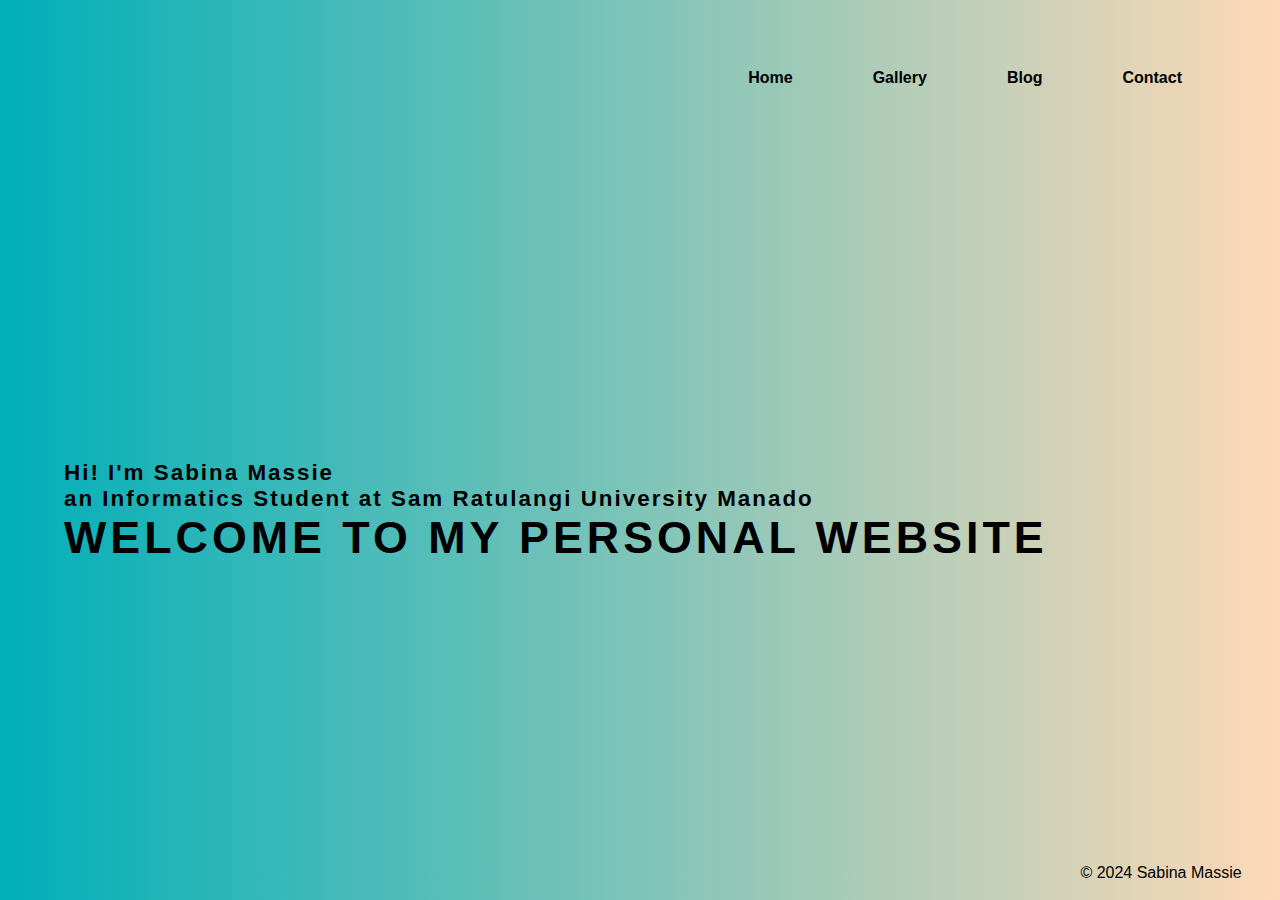
<file: index.html>
<!DOCTYPE html>
<html lang="en">
<head>
    <title>Homepage</title>
    <meta charset="UTF-8">
    <meta http-equiv="X-UA-Compatible" content="IE=edge">
    <meta name="viewport" content="width=device-width, initial-scale=1.0">
    <link rel="stylesheet" href="index.css">
</head>
<body>
    <header>
        <nav>
            <ul>
                <li><a href="index.html">Home</a></li>
                <li><a href="Gallery.html">Gallery</a></li>
                <li><a href="Blog.php">Blog</a></li>
                <li><a href="Contact.html">Contact</a></li>
            </ul>
        </nav>
    </header>
<section id="content">
    <div class="s-container">
        <div class="content">
            <span class="paragraph">Hi! I'm Sabina Massie<br> an Informatics Student at Sam Ratulangi University Manado</h2>
            <h1 class="welcome">Welcome to my personal website</h1>
        </div>
    </div>
</section>
</body>
<footer>
    <div class="copyright">
        <p>&copy; 2024 Sabina Massie</p>
    </div>
</footer>
</html>
</file>
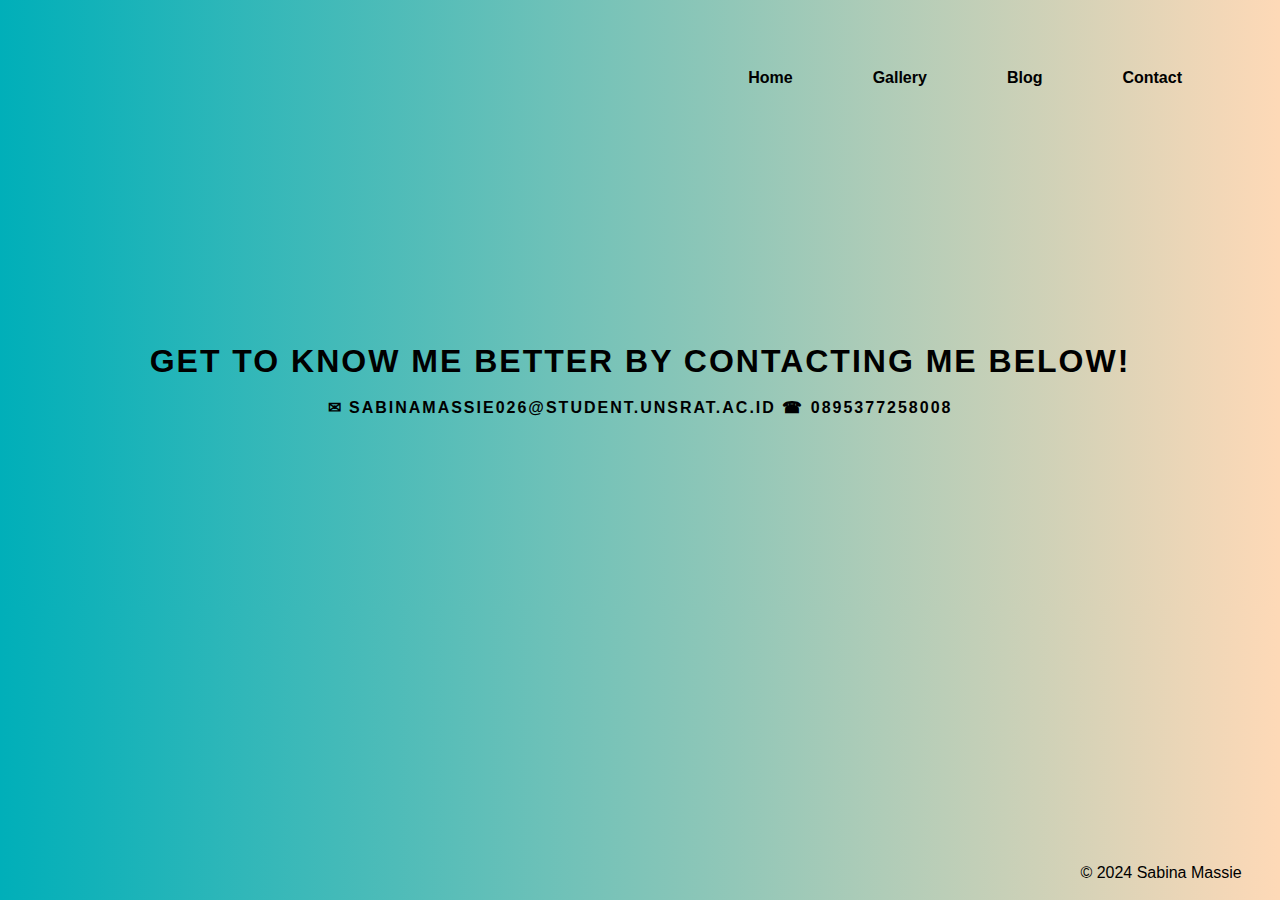
<file: Contact.html>
<!DOCTYPE html>
<html lang="en">
<head>
    <title>Contact</title>
    <meta charset="UTF-8">
    <meta http-equiv="X-UA-Compatible" content="IE=edge">
    <meta name="viewport" content="width=device-width, initial-scale=1.0">
    <link rel="stylesheet" href="contact.css">
</head>
<body>
    <header>
        <nav>
            <ul>
                <li><a href="index.html">Home</a></li>
                <li><a href="Gallery.html">Gallery</a></li>
                <li><a href="Blog.php">Blog</a></li>
                <li><a href="Contact.html">Contact</a></li>
            </ul>
        </nav>
    </header>   
    <section id="content">
        <div class="s-container">
            <div class="content">
                <span class="heading2"><h1>Get to know me better by contacting me below!</h1>
                    <br>
                <h3 class="contact">✉ sabinamassie026@student.unsrat.ac.id<span>  ☎ 0895377258008</h3>
            </div>
        </div>
    </section>
</body>
<footer>
    <div class="copyright">
        <p>&copy; 2024 Sabina Massie</p>
    </div>
</footer>
</html>
</file>
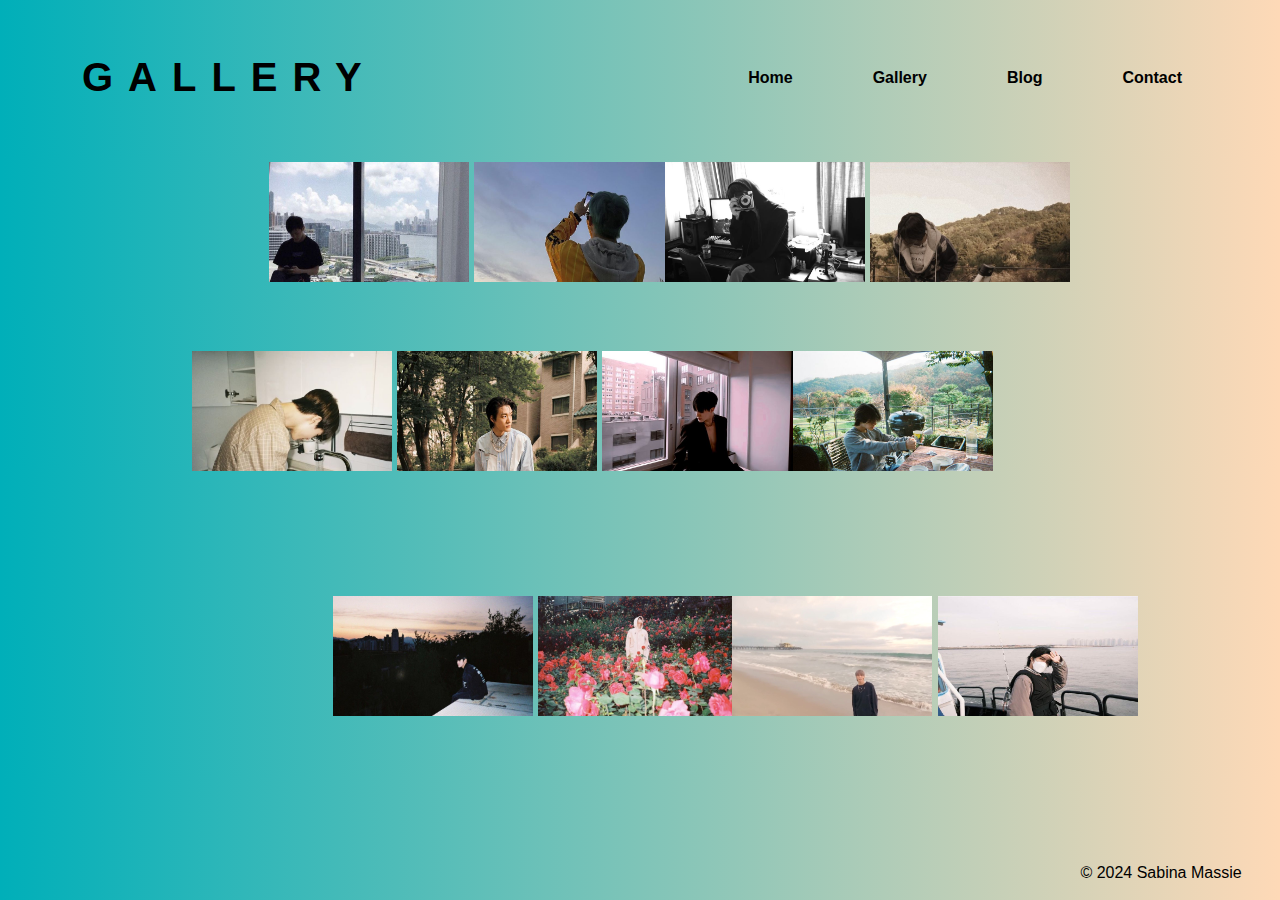
<file: Gallery.html>
<!DOCTYPE html>
<html lang="en">
<head>
    <title>Gallery</title>
    <meta charset="UTF-8">
    <meta http-equiv="X-UA-Compatible" content="IE=edge">
    <meta name="viewport" content="width=device-width, initial-scale=1.0">
    <link rel="stylesheet" href="gallery.css">
</head>
<body>
    <header>
        <nav>
            <h1>Gallery</h1>
            <ul>
                <li><a href="index.html">Home</a></li>
                <li><a href="Gallery.html">Gallery</a></li>
                <li><a href="Blog.php">Blog</a></li>
                <li><a href="Contact.html">Contact</a></li>
            </ul>
        </nav>
    </header>  

    <div class="pic1">
        <img src="Images/ً on X.jpeg" width="200" height="120">
    </div>

    <div class="pic2">
        <img src="Images/download (1).jpeg" width="200" height="120">
    </div>
    
    <div class="pic3">
        <img src="Images/QTAH - YouTube.jpeg" width="200" height="120">
    </div>

    <div class="pic4">
        <img src="Images/hendery.jpeg" width="200" height="120">
    </div>

    <div class="pic5">
        <img src="Images/Jeno.jpeg" width="200" height="120">
    </div>

    <div class="pic6">
        <img src="Images/download (7).jpeg" width="200" height="120">
    </div>

    <div class="pic7">
        <img src="Images/download (5).jpeg" width="200" height="120">
    </div>

    <div class="pic8">
        <img src="Images/WayV on Twitter.jpeg" width="200" height="120">
    </div>

    <div class="pic9">
        <img src="Images/Wallpaper nct.jpeg" width="200" height="120">
    </div>

    <div class="pic10">
        <img src="Images/download (6).jpeg" width="200" height="120">
    </div>

    <div class="pic11">
        <img src="Images/Taeyong nct127.jpeg" width="200" height="120">
    </div>

    <div class="pic12">
        <img src="Images/hendery 2.jpeg" width="200" height="120">
    </div>
</body>
<footer>
    <div class="copyright">
        <p>&copy; 2024 Sabina Massie</p>
    </div>
</footer>
</html>
</file>
<file: index.css>
body {
        background-image: linear-gradient(to right, #00afb9, #fed9b7 );
    }
    * {
        margin: 0;
        padding: 0;
        box-sizing: border-box;
        color: black;
        font-family: 'Segoe UI', Tahoma, Geneva, Verdana, sans-serif;
    }
    header {
        padding: 10px 20px; 
        border-radius: 10px;  
        transition: all 0.3s ease;
    }
    header nav{
        height: 15vh;
        width: 90%;
        margin: 0 auto;
        display: flex;
        justify-content:flex-end;
        align-items:center;
    }
    header ul {
        gap: 3rem;
        display: flex;
        list-style: none;
    }
    header li {
        list-style: none;
    }
    nav ul li a {
        text-decoration: none;
        align-items: right;
        font-size: 1rem;
        font-weight: 700;
        cursor: pointer;
    }
    header a:hover {
        color: #f07167
    }
    header a{
        position: relative;
        text-decoration: none;
        border-radius: 2rem;
        padding: .5rem 1rem;
    }
    header a.active {
        text-decoration: underline;
    }
    header .active::after,
    header a:hover::after {
        content: "";
        height: 2px;
        background-color: #f07167;
        visibility: visible;
        transform: scaleX(1);
    }
    header a::after {
        visibility: hidden;
        transform: scaleX(0);
        transition: all 0.3s ease-in-out;
    }
    .welcome {
        font-size: 2em;
        font-weight: 700;
        text-transform: uppercase;
        letter-spacing: 4px;
    }
    .paragraph {
        font-size: 1.4em;
        color: black;
        text-align: left;
        letter-spacing: 2px;
        font-weight: 700;
        margin-bottom: 0.5rem;
    }
    .s-container {
        min-height: 80vh;
        width: 90%;
        margin: auto;
        display: flex;
        align-items:center;
        justify-content:first baseline;
        gap: 3rem;
    }
    .content{
        display:contents;
        flex-direction: column;
        justify-content: center;
        max-width: 40%;
    }
    .copyright {
        position: absolute;
        right: 3%;
        bottom: 2%;
    }
</file>
<file: contact.css>
body {
    background-image: linear-gradient(to right, #00afb9, #fed9b7 );
}
* {
    margin: 0;
    padding: 0;
    box-sizing: border-box;
    color: black;
    font-family: 'Segoe UI', Tahoma, Geneva, Verdana, sans-serif;
}
header {
    padding: 10px 20px; 
    border-radius: 10px;  
    transition: all 0.3s ease;
}
header nav{
    height: 15vh;
    width: 90%;
    margin: 0 auto;
    display: flex;
    justify-content:flex-end;
    align-items:center;
}
header ul {
    gap: 3rem;
    display: flex;
    list-style: none;
}
header li {
    list-style: none;
}
nav ul li a {
    text-decoration: none;
    align-items: right;
    font-size: 1rem;
    font-weight: 700;
    cursor: pointer;
}
header a:hover {
    color: #f07167
}
header a{
    position: relative;
    text-decoration: none;
    border-radius: 2rem;
    padding: .5rem 1rem;
}
header a.active {
    text-decoration: underline;
}
header .active::after,
header a:hover::after {
    content: "";
    height: 2px;
    background-color: #f07167;
    visibility: visible;
    transform: scaleX(1);
}
header a::after {
    visibility: hidden;
    transform: scaleX(0);
    transition: all 0.3s ease-in-out;
}
.heading2 {
    font-size: 1em;
    font-weight: 700;
    text-align: left;
    text-transform: uppercase;
    letter-spacing: 2px;
}
.contact {
    font-size: 1em;
    color: black;
    text-align: center;
    letter-spacing: 2px;
    font-weight: 700;
}
.s-container {
    min-height: 50vh;
    width: 90%;
    margin: auto;
    display: flex;
    align-items:center;
    justify-content:center;
    gap: 3rem;
}
.content{
    display:contents;
    flex-direction: column;
    justify-content: center;
    max-width: 40%;
}
.copyright {
    position: absolute;
    right: 3%;
    bottom: 2%;
}
</file>
<file: gallery.css>
body {
    background-image: linear-gradient(to right, #00afb9, #fed9b7 );
}
* {
    margin: 0;
    padding: 0;
    box-sizing: border-box;
    color: black;
    font-family: 'Segoe UI', Tahoma, Geneva, Verdana, sans-serif;
}
header {
    padding: 10px 20px; 
    border-radius: 10px;  
    transition: all 0.3s ease;
}
header h1{
    font-size: 40px;
    font-weight: 800;
    text-transform: uppercase;
    letter-spacing: 15px;
}
header nav{
    height: 15vh;
    width: 90%;
    margin: 0 auto;
    display: flex;
    justify-content:space-between;
    align-items:center;
}
header ul {
    gap: 3rem;
    display: flex;
    list-style: none;
}
header li {
    list-style: none;
}
nav ul li a {
    text-decoration: none;
    align-items: right;
    font-size: 1rem;
    font-weight: 700;
    cursor: pointer;
}
header a:hover {
    color: #f07167
}
header a{
    position: relative;
    text-decoration: none;
    border-radius: 2rem;
    padding: .5rem 1rem;
}
header a.active {
    text-decoration: underline;
}
header .active::after,
header a:hover::after {
    content: "";
    height: 2px;
    background-color: #f07167;
    visibility: visible;
    transform: scaleX(1);
}
header a::after {
    visibility: hidden;
    transform: scaleX(0);
    transition: all 0.3s ease-in-out;
}
.copyright {
    position: absolute;
    right: 3%;
    bottom: 2%;
    }
.pic1 {
    position: absolute;
    top: 18%;
    left: 21%;
    transition: transform .2s;
}
.pic1:hover {
    transform: scale(1.1);
    box-shadow: 0 4px 8px 0 rgba(0,0,0,0.2), 0 6px 20px 0 rgba(0,0,0,0.19);
}
.pic2 {
    position: absolute;
    top: 18%;
    left: 37%;
    transition: transform .2s;
}
.pic2:hover {
    transform: scale(1.1);
    box-shadow: 0 4px 8px 0 rgba(0,0,0,0.2), 0 6px 20px 0 rgba(0,0,0,0.19);
}
.pic3 {
    position: absolute;
    top: 18%;
    right: 32.4%;
    transition: transform .2s;
}
.pic3:hover {
    transform: scale(1.1);
    box-shadow: 0 4px 8px 0 rgba(0,0,0,0.2), 0 6px 20px 0 rgba(0,0,0,0.19);
}
.pic4 {
    position: absolute;
    top: 18%;
    right: 16.4%;
    transition: transform .2s;
}
.pic4:hover {
    transform: scale(1.1);
    box-shadow: 0 4px 8px 0 rgba(0,0,0,0.2), 0 6px 20px 0 rgba(0,0,0,0.19);
}
.pic5 {
    position: absolute;
    top: 39%;
    left: 15%;
    transition: transform .2s;
}
.pic5:hover {
    transform: scale(1.1);
    box-shadow: 0 4px 8px 0 rgba(0,0,0,0.2), 0 6px 20px 0 rgba(0,0,0,0.19);
}
.pic6 {
    position: absolute;
    top: 39%;
    left: 31%;
    transition: transform .2s;
}
.pic6:hover {
    transform: scale(1.1);
    box-shadow: 0 4px 8px 0 rgba(0,0,0,0.2), 0 6px 20px 0 rgba(0,0,0,0.19);
}
.pic7 {
    position: absolute;
    top: 39%;
    left: 47%;
    transition: transform .2s;
}
.pic7:hover {
    transform: scale(1.1);
    box-shadow: 0 4px 8px 0 rgba(0,0,0,0.2), 0 6px 20px 0 rgba(0,0,0,0.19);
}
.pic8 {
    position: absolute;
    top: 39%;
    right: 22.4%;
    transition: transform .2s;
}
.pic8:hover {
    transform: scale(1.1);
    box-shadow: 0 4px 8px 0 rgba(0,0,0,0.2), 0 6px 20px 0 rgba(0,0,0,0.19);
}
.pic9 {
    position: absolute;
    bottom: 20%;
    left: 26%;
    transition: transform .2s;
}
.pic9:hover {
    transform: scale(1.1);
    box-shadow: 0 4px 8px 0 rgba(0,0,0,0.2), 0 6px 20px 0 rgba(0,0,0,0.19);
}
.pic10 {
    position: absolute;
    bottom: 20%;
    left: 42%;
    transition: transform .2s;
}
.pic10:hover {
    transform: scale(1.1);
    box-shadow: 0 4px 8px 0 rgba(0,0,0,0.2), 0 6px 20px 0 rgba(0,0,0,0.19);
}
.pic11 {
    position: absolute;
    bottom: 20%;
    right: 27.2%;
    transition: transform .2s;
}
.pic11:hover {
    transform: scale(1.1);
    box-shadow: 0 4px 8px 0 rgba(0,0,0,0.2), 0 6px 20px 0 rgba(0,0,0,0.19);
}
.pic12 {
    position: absolute;
    bottom: 20%;
    right: 11.1%;
    transition: transform .2s;
}
.pic12:hover {
    transform: scale(1.1);
    box-shadow: 0 4px 8px 0 rgba(0,0,0,0.2), 0 6px 20px 0 rgba(0,0,0,0.19);
}
</file>
